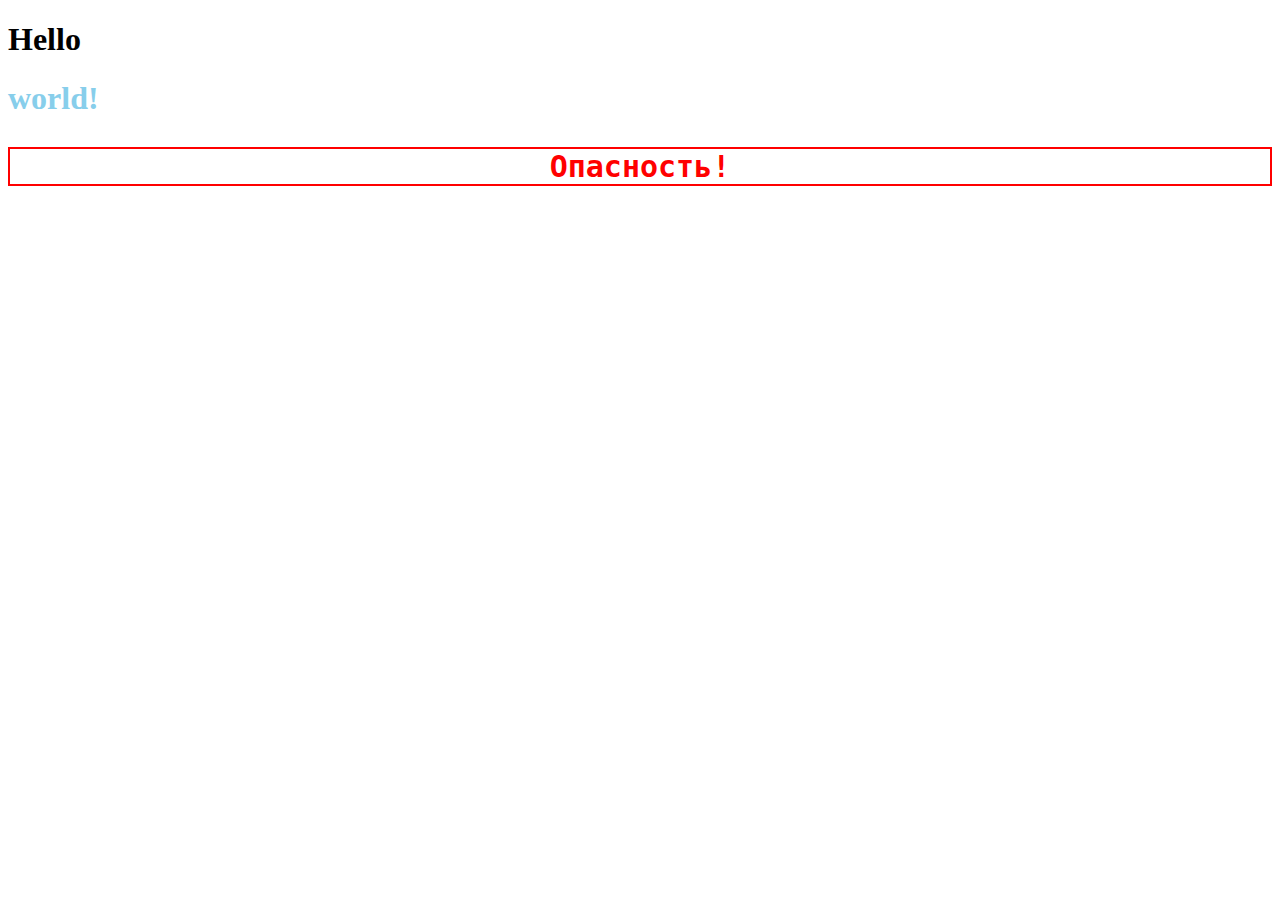
<file: src/main/resources/templates/index.html>
<!doctype html>
<html lang="en">
<head>
    <meta charset="utf-8">
    <meta name="viewport" content="width=device-width, initial-scale=1">
    <title>Bootstrap demo</title>
    <link rel="stylesheet" href="style.css">
<!--    <link href="https://cdn.jsdelivr.net/npm/bootstrap@5.2.3/dist/css/bootstrap.min.css" rel="stylesheet" integrity="sha384-rbsA2VBKQhggwzxH7pPCaAqO46MgnOM80zW1RWuH61DGLwZJEdK2Kadq2F9CUG65" crossorigin="anonymous">-->
</head>
<body>
<h1 class="red-color">Hello</h1>
<h1 class="blue">world!</h1>
<div class="heading danger">Опасность!</div>
<!--<script src="https://cdn.jsdelivr.net/npm/bootstrap@5.2.3/dist/js/bootstrap.bundle.min.js" integrity="sha384-kenU1KFdBIe4zVF0s0G1M5b4hcpxyD9F7jL+jjXkk+Q2h455rYXK/7HAuoJl+0I4" crossorigin="anonymous"></script>-->
</body>
</html>
</file>
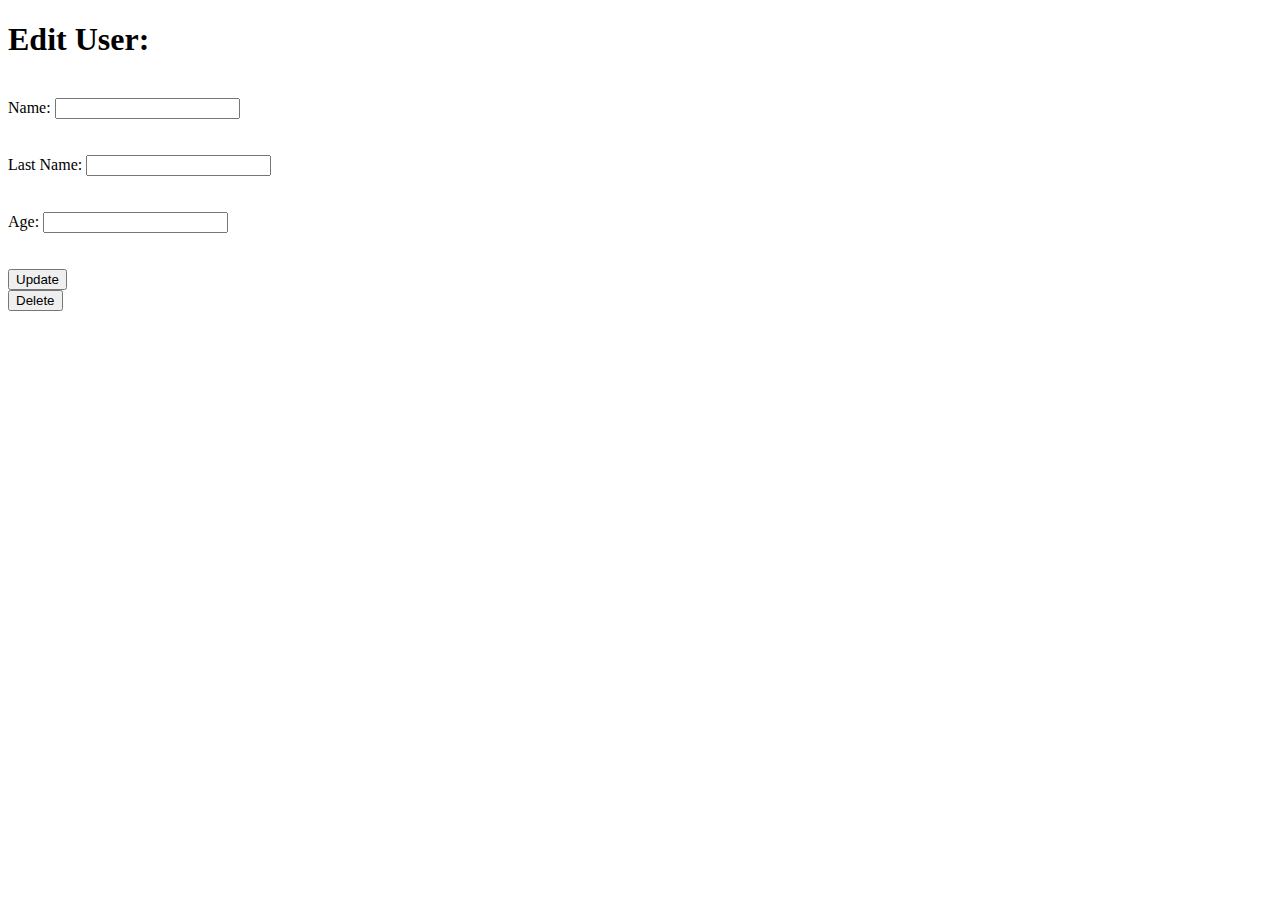
<file: src/main/resources/templates/edit.html>
<!DOCTYPE html>
<html lang="en">
<head>
  <meta charset="UTF-8">
  <title>Edit User</title>
</head>
<body>
<h1> Edit User: </h1>
<form method="POST" th:method="PATCH" th:action="@{/users}" th:object="${user}">
  <input type="hidden" th:field="*{id}"/>
  <br/>
  <label for="name">Name: </label>
  <input th:field="*{firstName}" type="text" id="name" required><br><br>
  <br/>
  <label for="last_name">Last Name: </label>
  <input th:field="*{lastName}" type="text" id="last_name" required><br><br>
  <br/>
  <label for="age">Age: </label>
  <input th:field="*{age}" type="text" id="age" required><br><br>
  <br/>
  <input type="submit" value="Update">
  <br/>
</form>
<form method="POST" th:action="@{/users/{id}(id=${user.id})}" th:object="${user}">
  <input type="hidden" th:field="*{id}"/>
  <input type="submit" value="Delete">
</form>
</body>
</html>
</file>
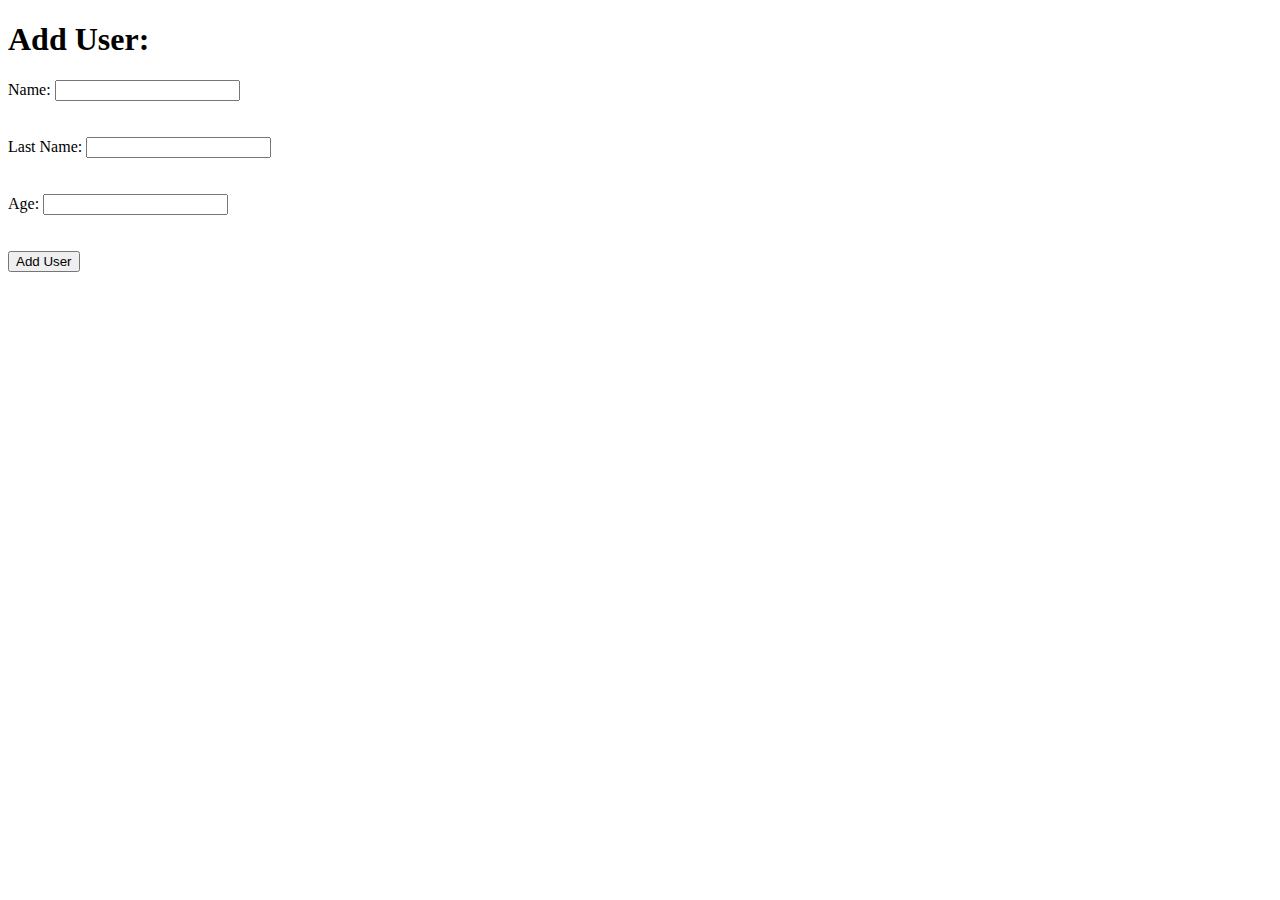
<file: src/main/resources/templates/new.html>
<!DOCTYPE html>
<html lang="en">
<meta charset="UTF-8">
<title>Add user</title>
<body>
<h1> Add User: </h1>
<form th:method="POST" th:action="@{/users}">
    <label for="firstName">Name: </label>
    <input type="text" id="firstName" name="firstName" required><br><br>
    <br/>
    <label for="lastName">Last Name: </label>
    <input type="text" id="lastName" name="lastName" required><br><br>
    <br/>
    <label for="age">Age: </label>
    <input type="text" id="age" name="age" required><br><br>
    <br/>
    <input type="submit" value="Add User">
</form>
</body>
</html>
</file>
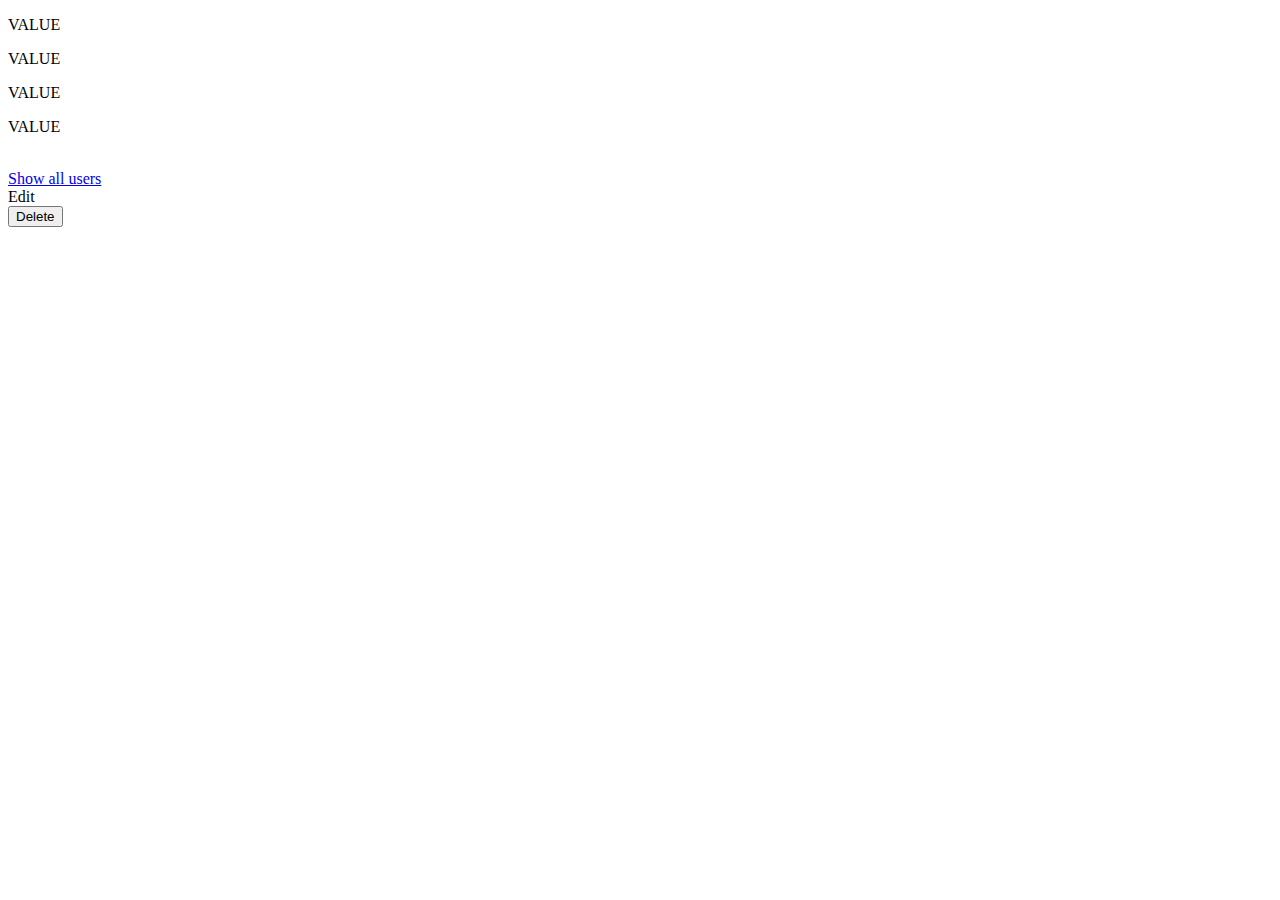
<file: src/main/resources/templates/show.html>
<!DOCTYPE html>
<html lang="en">
<head>
  <meta charset="UTF-8">
  <title>UserById</title>
</head>
<body>
<p th:text="${'Id: ' + user.getId()}">VALUE</p>
<p th:text="${'FirstName: ' + user.getFirstName()}">VALUE</p>
<p th:text="${'LastName: ' + user.getLastName()}">VALUE</p>
<p th:text="${'Age: ' + user.getAge()}">VALUE</p>
<br/>

<a href="/crud/users">Show all users</a>
<br/>
<a th:href="@{/{id}/edit(id=${user.getId()})}">Edit</a>
<br/>
<form method="POST" th:action="@{/users/{id}(id=${user.id})}" th:object="${user}">
  <input type="hidden" th:field="*{id}"/>
  <input type="submit" value="Delete">
</form>
</body>
</html>
</file>
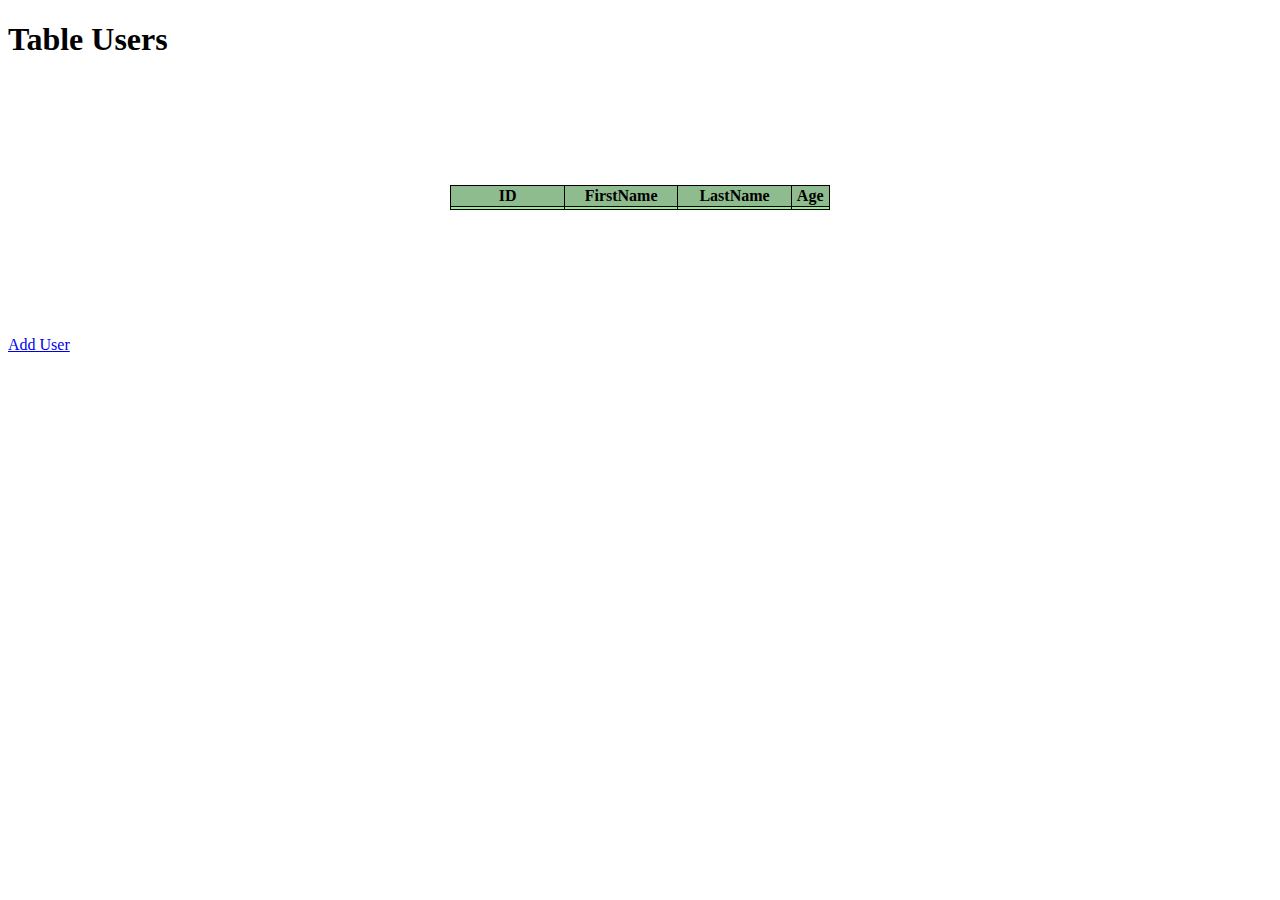
<file: src/main/resources/templates/users.html>
<!DOCTYPE html>
<html lang="en" xmlns="http://www.w3.org/1999/xhtml" xmlns:th="http://www.thymeleaf.org">
<head>
  <meta charset="UTF-8">
  <title>Users</title>
</head>
<h1> Table Users </h1>
<style>
  table {
    margin: 10% auto;
    width: 40%;
  }
  table, th, td {
    border: 1px solid;
    width: 30%;
    border-collapse: collapse;
    text-align: center;
  }
  tr:hover td {
    background-color: #51b651;
  }
  td {
    background-color: lightgreen;
  }
  th {
    background-color: darkseagreen;
  }
</style>

<body>
<table>
  <tr>
    <th>ID</th>
    <th>FirstName</th>
    <th>LastName</th>
    <th>Age</th>
  </tr>
  <tr th:each="user : ${users}">

    <td>
      <a th:href="@{/{id}(id=${user.getId()})}" th:text="${user.getId()}">
        <span th:text="${user.getId()}"></span>
      </a>
    </td>
    <td th:text="${user.getFirstName()}"></td>
    <td th:text="${user.getLastName()}"></td>
    <td th:text="${user.getAge()}"></td>
  </tr>
</table>
<a href="/crud/new">Add User</a>
</body>
</html>
</file>
<file: src/main/resources/templates/style.css>
.heading {
    font-size: 30px;
    font-weight: 700;
    font-family: 'Rubik' 'Arial' sans-serif;
    color: coral;
    margin-top: 30px;
    margin-bottom: 15px;
    text-align: center;
}

.danger {
  color: red;
  border: 2px solid red;
  font-family: monospace;
}

.blue {
  color: skyblue;
}
</file>
